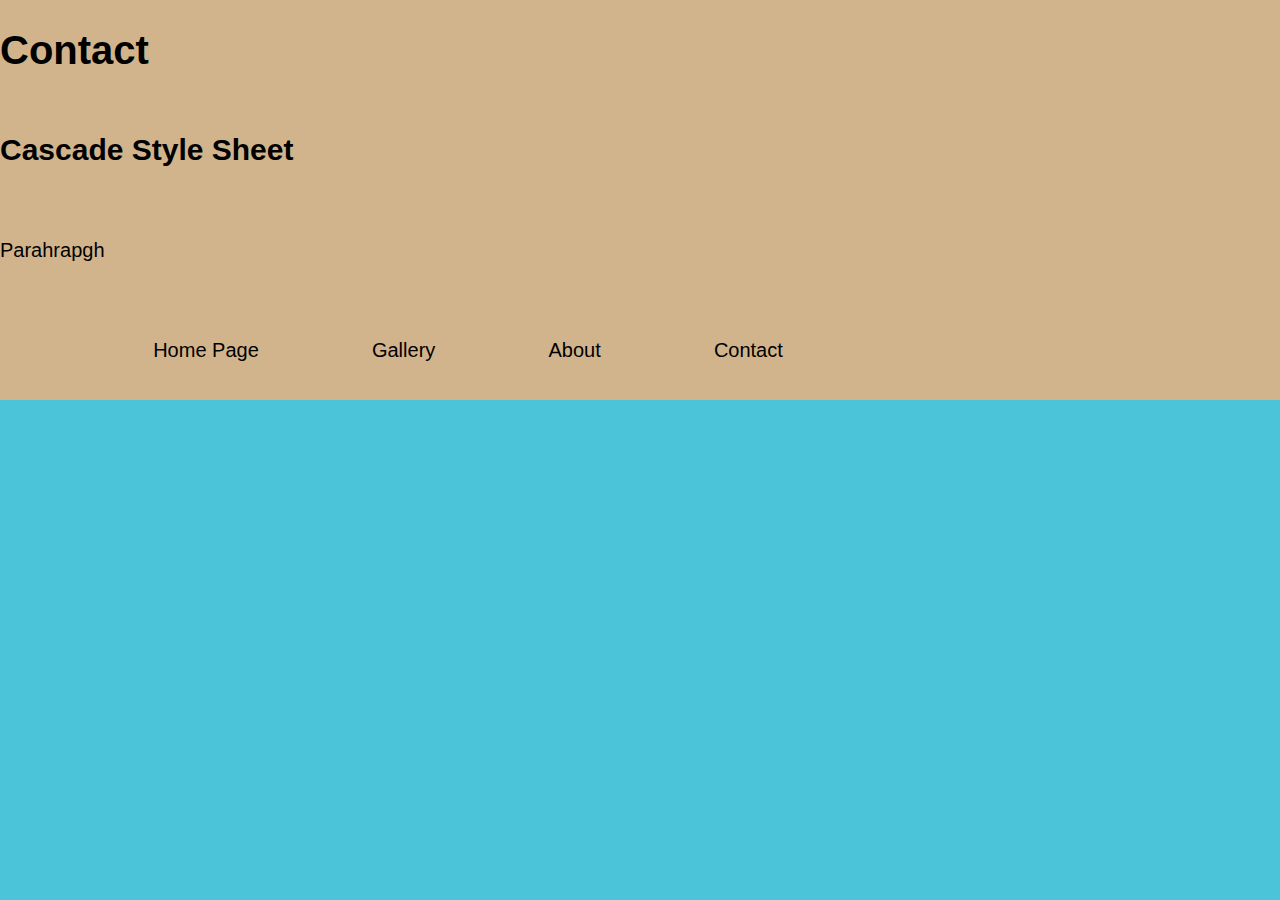
<file: Basic HTML/contact.html>
<!DOCTYPE html>
<html lang="en">
    <!-- Head section will contain metadata and instructions for the browser -->
<head>
    <meta charset="UTF-8">
    <meta name="viewport" content="width=device-width, initial-scale=1.0">
    <title>Intro to HTML</title>
    <link rel="stylesheet" href="CSS/styles.css">
</head>
<!-- Body section will contain information that the user will see -->
<body>
    <!-- Header elements are used to define the introductory content or navigation links of a webpage, typically placed at the top. -->
    
    <header> 
        <!-- h1 type of heading  -->
        <h1> Contact </h1>
    </header>
    
    <header>
        <!-- h2 type of heading  -->
        <h2> Cascade Style Sheet </h2>
    </header>

    <header>
        <p> 
            Parahrapgh 
            <!-- Paragrapgh tag for chuncks of texts -->
        </p>
    </header>

    <header>
        <nav>
            <!-- Nav tag for main navigation  -->
             <!-- ul>(li>a)*4 -- shortcut for below-->
              <ul>
                <li><a href="index.html">Home Page</a></li> 
                <li><a href="gallery.html">Gallery</a></li>
                <li><a href="about.html">About</a></li>
                <li><a href="contact.html">Contact</a></li>
              </ul>
        </nav>

    </header>
    <!-- Main body of the webpage -->
     <head>

     </head>

     <!-- Footer section - Will contain copyright info and sitemap -->
      <footer>

      </footer>
</body>
</html>
</file>
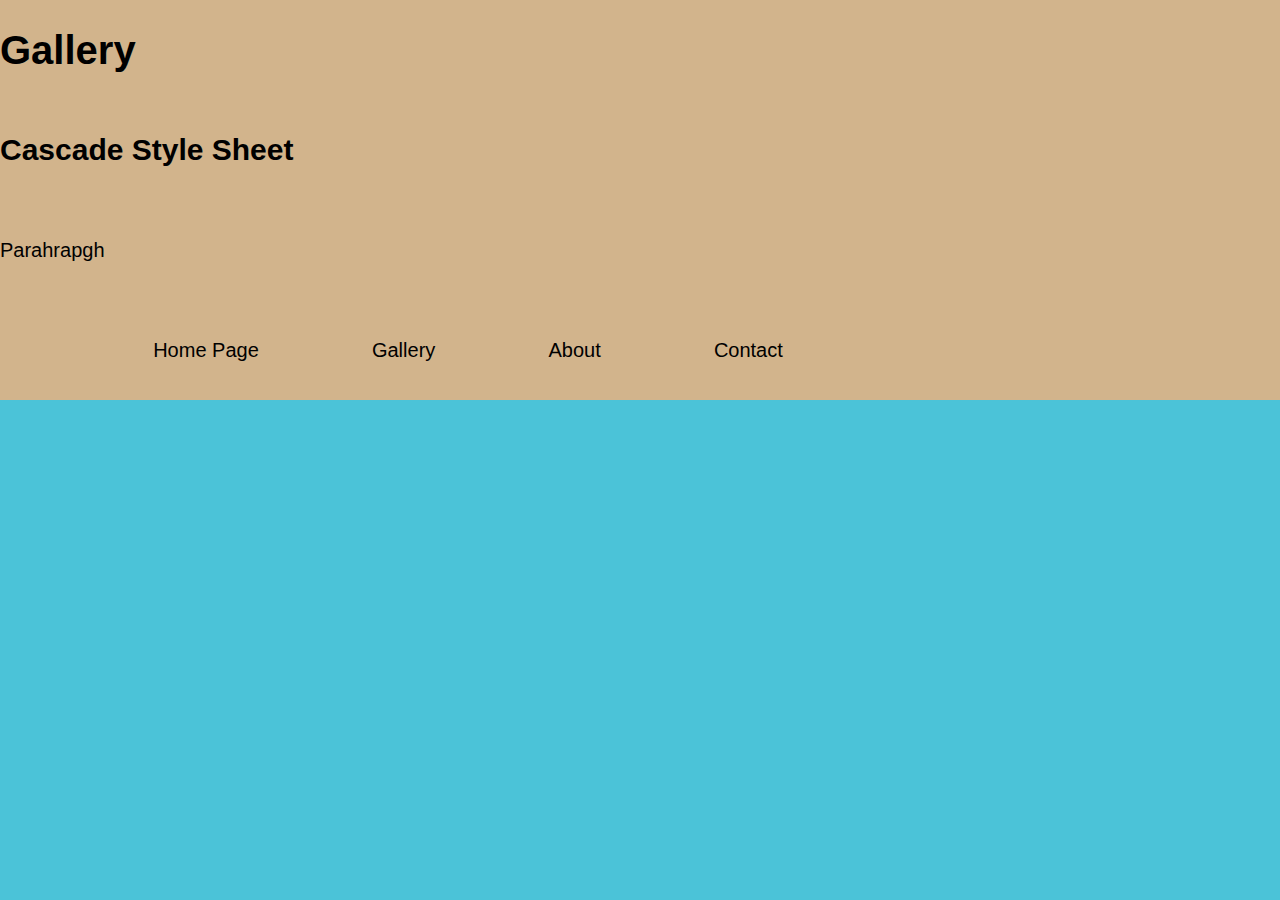
<file: Basic HTML/gallery.html>
<!DOCTYPE html>
<html lang="en">
    <!-- Head section will contain metadata and instructions for the browser -->
<head>
    <meta charset="UTF-8">
    <meta name="viewport" content="width=device-width, initial-scale=1.0">
    <title>Intro to HTML</title>
    <link rel="stylesheet" href="CSS/styles.css">
</head>
<!-- Body section will contain information that the user will see -->
<body>
    <!-- Header elements are used to define the introductory content or navigation links of a webpage, typically placed at the top. -->
    
    <header> 
        <!-- h1 type of heading  -->
        <h1> Gallery</h1>
    </header>
    
    <header>
        <!-- h2 type of heading  -->
        <h2> Cascade Style Sheet </h2>
    </header>

    <header>
        <p> 
            Parahrapgh 
            <!-- Paragrapgh tag for chuncks of texts -->
        </p>
    </header>

    <header>
        <nav>
            <!-- Nav tag for main navigation  -->
             <!-- ul>(li>a)*4 -- shortcut for below-->
              <ul>
                <li><a href="index.html">Home Page</a></li>
                <li><a href="gallery.html">Gallery</a></li> 
                <li><a href="about.html">About</a></li>
                <li><a href="contact.html">Contact</a></li>
              </ul>
        </nav>

    </header>
    <!-- Main body of the webpage -->
     <head>

     </head>

     <!-- Footer section - Will contain copyright info and sitemap -->
      <footer>

      </footer>
</body>
</html>
</file>
<file: Basic HTML/CSS/styles.css>
*{
    margin: 0;
    padding: 10;
    box-sizing: border-box;
    text-align: center;
}

body{
    background-color: rgb(75, 195, 216);
    font-family: Arial, Helvetica, sans-serif;
    text-align: center;
}

header{
    background-color: tan;
    display: flex;
    height: 100px;
    align-items: center;
    font-size: 20px;
}

ul{
    display: flex;
    justify-content: space-evenly;
    list-style: none;
}

.logo{
    width: 15%;
    padding-left: 10px; 
}
nav{
    width: 70%;
}

a{
    text-decoration: none;
    color: black;
}

.socials{
    width: 15%;
    display: flex;
    justify-content: end;
}

i{
    padding-right: 30px;
    font-size: 26px;
}
/* Hero Section */

.hero{
    height: 70vh;
    background-image: url(../Images/waterfall.jpg);
    background-size: cover;
    background-position: top;
    display: flex;
    justify-content: center;
    align-items: center;
    flex-direction: column;
    color: white;
}



/* .hero{
    height: 70vh;
    display: flex;
    flex-direction: column;
    justify-content: center;
    align-items: center;
    background: linear-gradient(rgba(75, 195, 216, 0.7), rgba(255,255,255,0.3));
    color: #333;
    padding: 40px 20px;
    box-shadow: 0 4px 16px rgba(0,0,0,0.08);
}

.hero h1 {
    font-size: 3rem;
    font-weight: bold;
    margin-bottom: 20px;
    letter-spacing: 2px;
}

.hero p {
    font-size: 1.5rem;
    margin-bottom: 30px;
    max-width: 600px;
}

.hero .hero-btn {
    padding: 12px 32px;
    font-size: 1.2rem;
    background-color: #4bc3d8;
    color: #fff;
    border: none;
    border-radius: 25px;
    cursor: pointer;
    transition: background 0.2s;
    text-transform: uppercase;
}

.hero .hero-btn:hover {
    background-color: #3199b7;
} */
</file>
